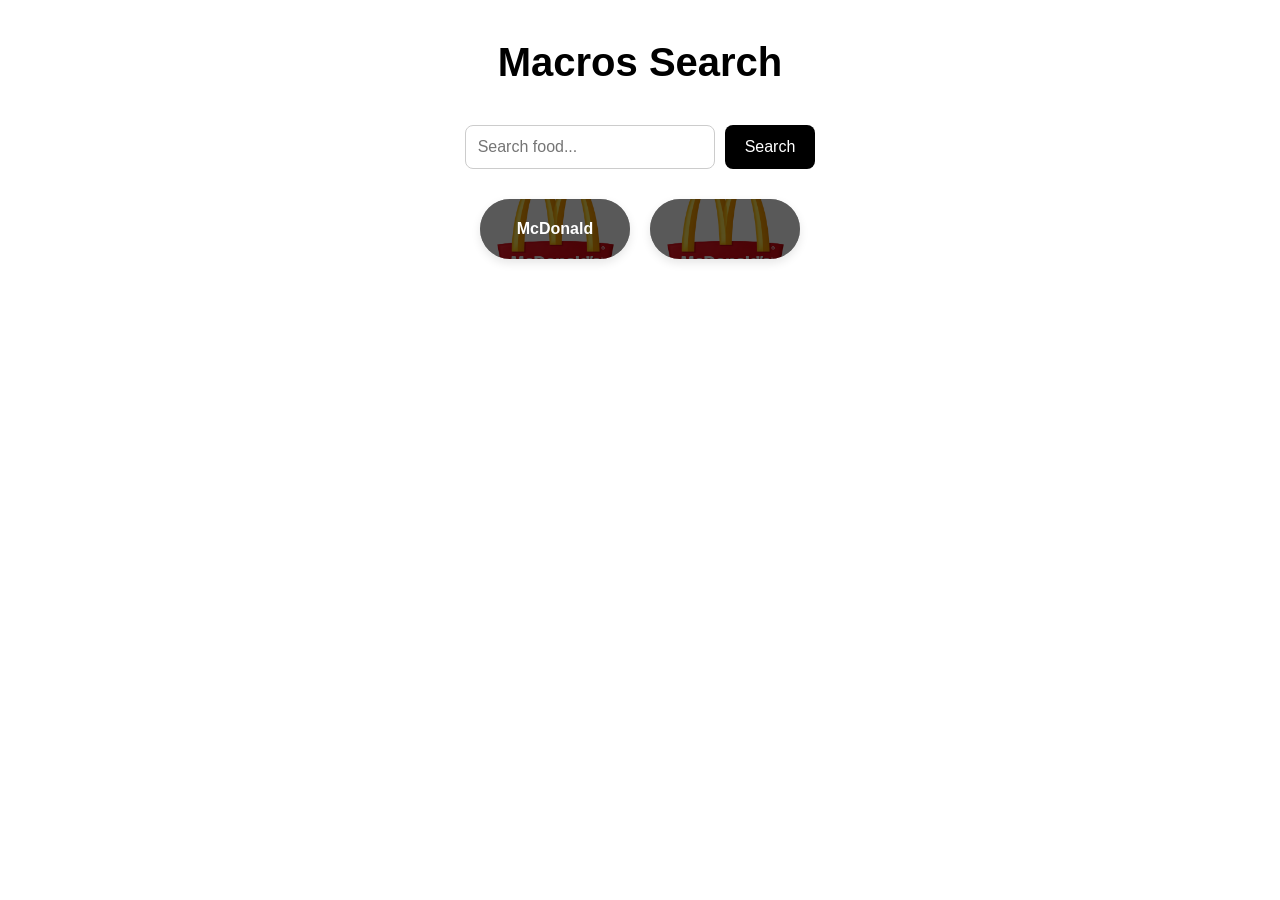
<file: index.html>
<!DOCTYPE html>
<html lang="en">
<head>
    <meta charset="UTF-8">
    <meta name="viewport" content="width=device-width, initial-scale=1.0">
    <title>Macros Search</title>
    <link rel="stylesheet" href="styler.css">
</head>
<body>

    <header>
        <h1>Macros Search</h1>
    </header>

    <main>
        <div class="search-container">
            <input type="text" placeholder="Search food...">
            <button>Search</button>
        </div>

        <!-- Bubble button below -->
        <div class="bubble-container">
            <button class="bubble-btn mcd" onclick="window.location.href='McDonald.html'"><span>McDonald</span></button>
            <button class="bubble-btn">KFC</button>
        </div>

    </main>

</body>
</html>
</file>
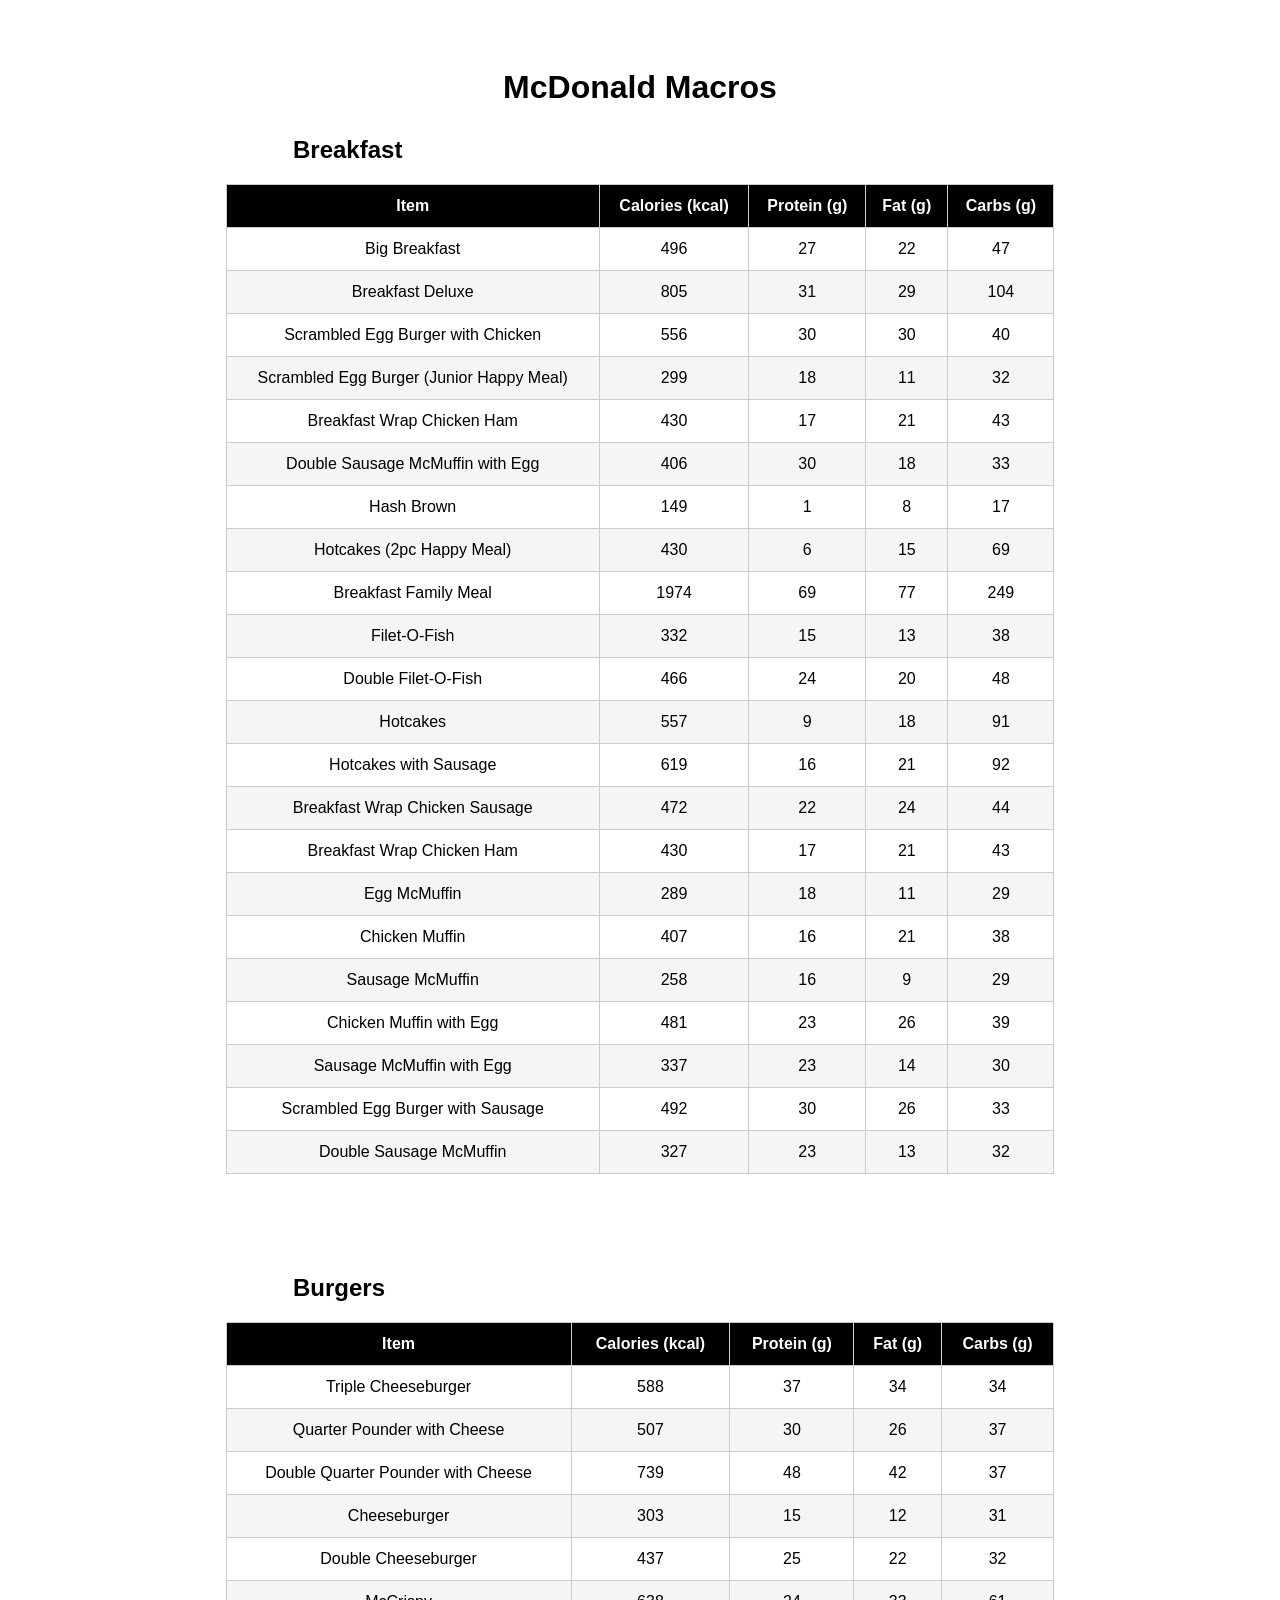
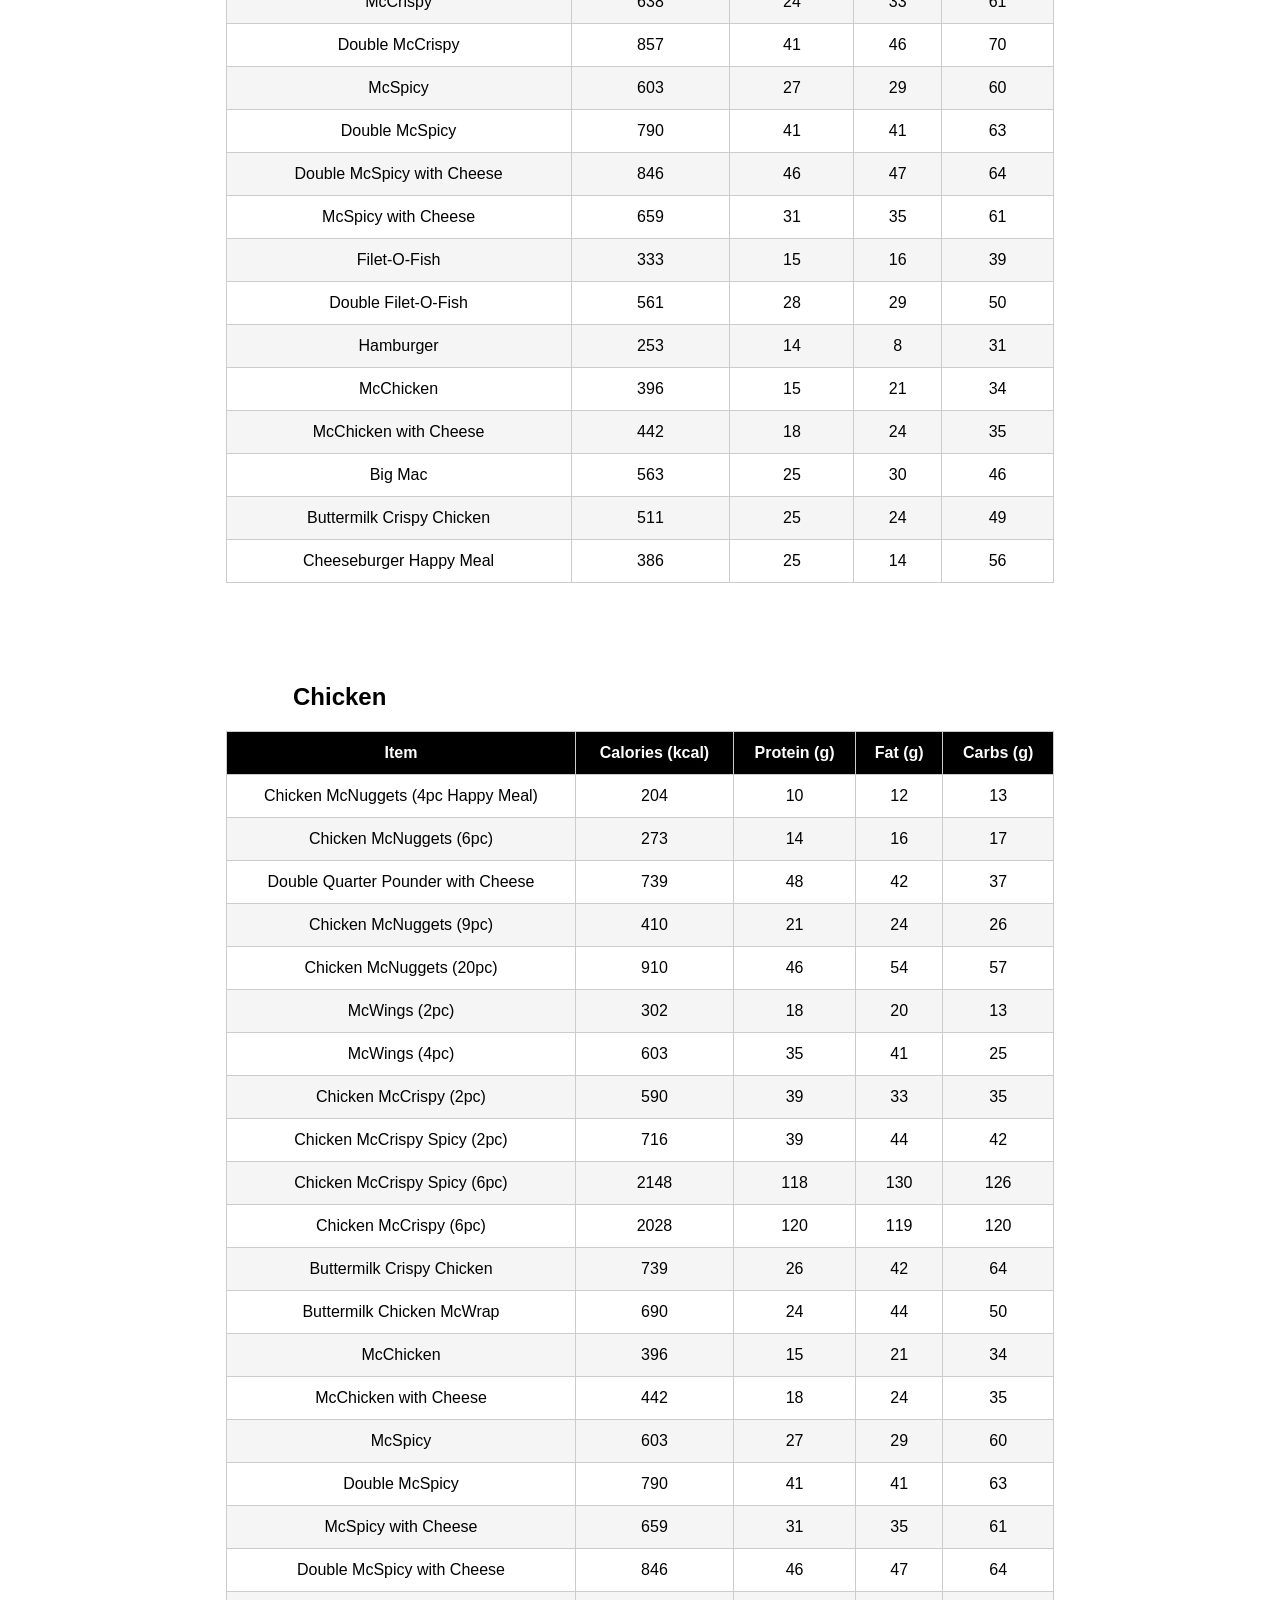
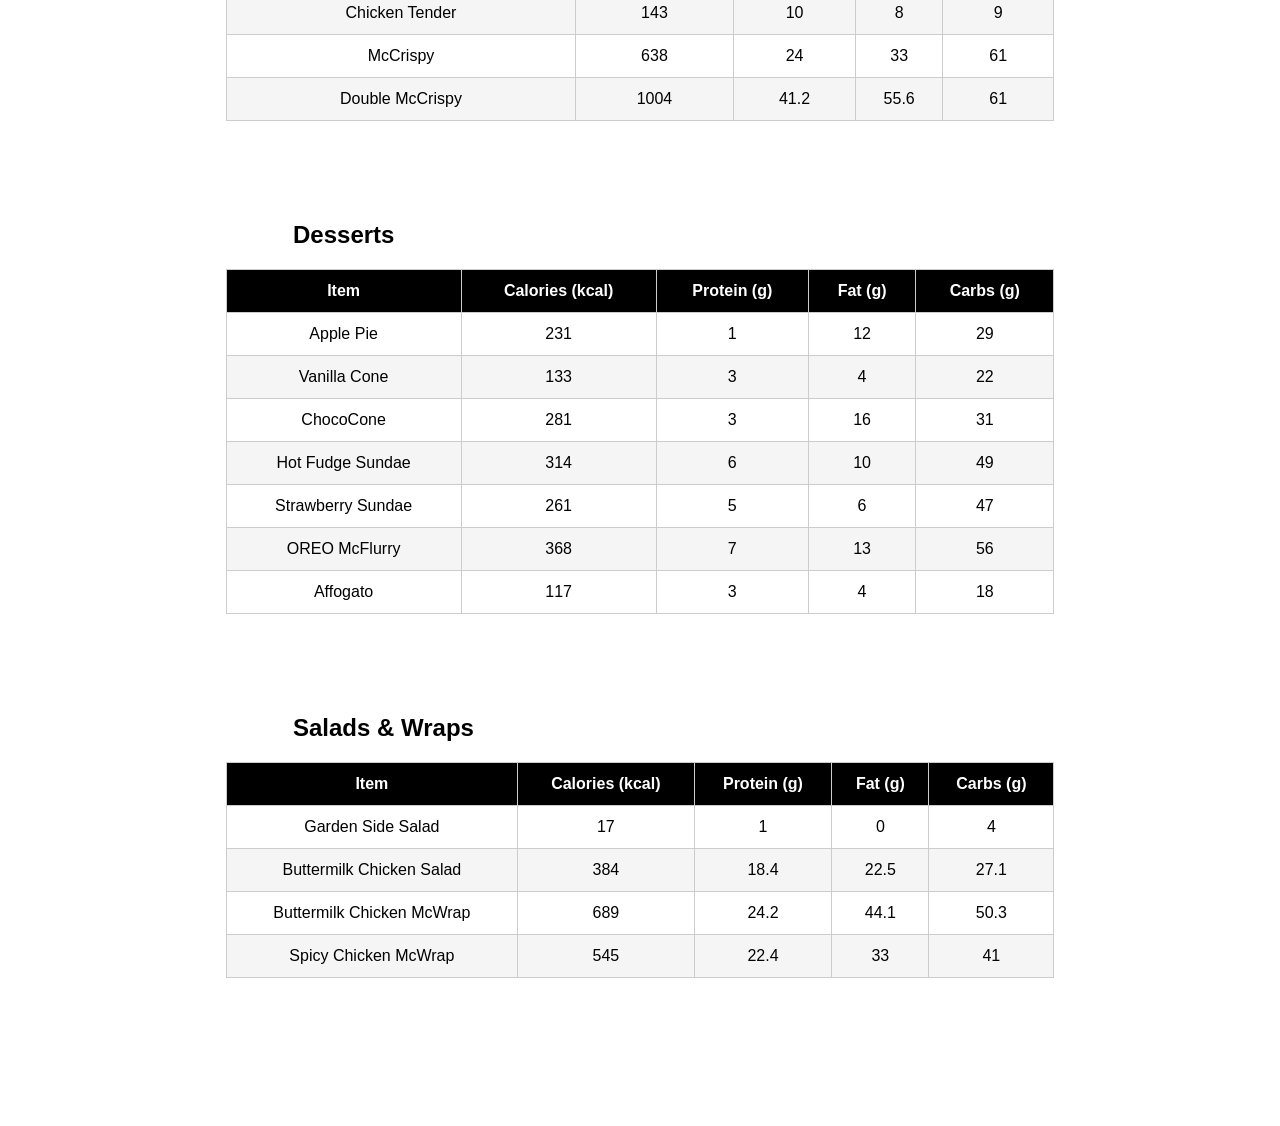
<file: McDonald.html>
<!DOCTYPE html>
<html lang="en">
<head>
    <meta charset="UTF-8">
    <title>McDonald Macros</title>
    <link rel="stylesheet" href="McDonald.css">
</head>

<body>

<h1>McDonald Macros</h1>

<div class="table-section">

<h2 class="table-header">Breakfast</h2>

<table>
<thead>
<tr>
<th>Item</th>
<th>Calories (kcal)</th>
<th>Protein (g)</th>
<th>Fat (g)</th>
<th>Carbs (g)</th>
</tr>
</thead>

<tbody>

<tr>
<td>Big Breakfast</td>
<td>496</td>
<td>27</td>
<td>22</td>
<td>47</td>
</tr>

<tr>
<td>Breakfast Deluxe</td>
<td>805</td>
<td>31</td>
<td>29</td>
<td>104</td>
</tr>

<tr>
<td>Scrambled Egg Burger with Chicken</td>
<td>556</td>
<td>30</td>
<td>30</td>
<td>40</td>
</tr>

<tr>
<td>Scrambled Egg Burger (Junior Happy Meal)</td>
<td>299</td>
<td>18</td>
<td>11</td>
<td>32</td>
</tr>

<tr>
<td>Breakfast Wrap Chicken Ham</td>
<td>430</td>
<td>17</td>
<td>21</td>
<td>43</td>
</tr>

<tr>
<td>Double Sausage McMuffin with Egg</td>
<td>406</td>
<td>30</td>
<td>18</td>
<td>33</td>
</tr>

<tr>
<td>Hash Brown</td>
<td>149</td>
<td>1</td>
<td>8</td>
<td>17</td>
</tr>

<tr>
<td>Hotcakes (2pc Happy Meal)</td>
<td>430</td>
<td>6</td>
<td>15</td>
<td>69</td>
</tr>

<tr>
<td>Breakfast Family Meal</td>
<td>1974</td>
<td>69</td>
<td>77</td>
<td>249</td>
</tr>

<tr>
<td>Filet-O-Fish</td>
<td>332</td>
<td>15</td>
<td>13</td>
<td>38</td>
</tr>

<tr>
<td>Double Filet-O-Fish</td>
<td>466</td>
<td>24</td>
<td>20</td>
<td>48</td>
</tr>

<tr>
<td>Hotcakes</td>
<td>557</td>
<td>9</td>
<td>18</td>
<td>91</td>
</tr>

<tr>
<td>Hotcakes with Sausage</td>
<td>619</td>
<td>16</td>
<td>21</td>
<td>92</td>
</tr>

<tr>
<td>Breakfast Wrap Chicken Sausage</td>
<td>472</td>
<td>22</td>
<td>24</td>
<td>44</td>
</tr>

<tr>
<td>Breakfast Wrap Chicken Ham</td>
<td>430</td>
<td>17</td>
<td>21</td>
<td>43</td>
</tr>

<tr>
<td>Egg McMuffin</td>
<td>289</td>
<td>18</td>
<td>11</td>
<td>29</td>
</tr>

<tr>
<td>Chicken Muffin</td>
<td>407</td>
<td>16</td>
<td>21</td>
<td>38</td>
</tr>

<tr>
<td>Sausage McMuffin</td>
<td>258</td>
<td>16</td>
<td>9</td>
<td>29</td>
</tr>

<tr>
<td>Chicken Muffin with Egg</td>
<td>481</td>
<td>23</td>
<td>26</td>
<td>39</td>
</tr>

<tr>
<td>Sausage McMuffin with Egg</td>
<td>337</td>
<td>23</td>
<td>14</td>
<td>30</td>
</tr>

<tr>
<td>Scrambled Egg Burger with Sausage</td>
<td>492</td>
<td>30</td>
<td>26</td>
<td>33</td>
</tr>

<tr>
<td>Double Sausage McMuffin</td>
<td>327</td>
<td>23</td>
<td>13</td>
<td>32</td>
</tr>

</tbody>
</table>

</div>


<div class="table-section">

<h2 class="table-header">Burgers</h2>

<table>

<thead>
<tr>
<th>Item</th>
<th>Calories (kcal)</th>
<th>Protein (g)</th>
<th>Fat (g)</th>
<th>Carbs (g)</th>
</tr>
</thead>

<tbody>

        <tr>
            <td>Triple Cheeseburger</td>
            <td>588</td>
            <td>37</td>
            <td>34</td>
            <td>34</td>
        </tr>

        <tr>
            <td>Quarter Pounder with Cheese</td>
            <td>507</td>
            <td>30</td>
            <td>26</td>
            <td>37</td>
        </tr>

        <tr>
            <td>Double Quarter Pounder with Cheese</td>
            <td>739</td>
            <td>48</td>
            <td>42</td>
            <td>37</td>
        </tr>

        <tr>
            <td>Cheeseburger</td>
            <td>303</td>
            <td>15</td>
            <td>12</td>
            <td>31</td>
        </tr>

        <tr>
            <td>Double Cheeseburger</td>
            <td>437</td>
            <td>25</td>
            <td>22</td>
            <td>32</td>
        </tr>

        <tr>
            <td>McCrispy</td>
            <td>638</td>
            <td>24</td>
            <td>33</td>
            <td>61</td>
        </tr>

        <tr>
            <td>Double McCrispy</td>
            <td>857</td>
            <td>41</td>
            <td>46</td>
            <td>70</td>
        </tr>

        <tr>
            <td>McSpicy</td>
            <td>603</td>
            <td>27</td>
            <td>29</td>
            <td>60</td>
        </tr>

        <tr>
            <td>Double McSpicy</td>
            <td>790</td>
            <td>41</td>
            <td>41</td>
            <td>63</td>
        </tr>

        <tr>
            <td>Double McSpicy with Cheese</td>
            <td>846</td>
            <td>46</td>
            <td>47</td>
            <td>64</td>
        </tr>

        <tr>
            <td>McSpicy with Cheese</td>
            <td>659</td>
            <td>31</td>
            <td>35</td>
            <td>61</td>
        </tr>

        <tr>
            <td>Filet-O-Fish</td>
            <td>333</td>
            <td>15</td>
            <td>16</td>
            <td>39</td>
        </tr>

        <tr>
            <td>Double Filet-O-Fish</td>
            <td>561</td>
            <td>28</td>
            <td>29</td>
            <td>50</td>
        </tr>

        <tr>
            <td>Hamburger</td>
            <td>253</td>
            <td>14</td>
            <td>8</td>
            <td>31</td>
        </tr>

        <tr>
            <td>McChicken</td>
            <td>396</td>
            <td>15</td>
            <td>21</td>
            <td>34</td>
        </tr>

        <tr>
            <td>McChicken with Cheese</td>
            <td>442</td>
            <td>18</td>
            <td>24</td>
            <td>35</td>
        </tr>

        <tr>
            <td>Big Mac</td>
            <td>563</td>
            <td>25</td>
            <td>30</td>
            <td>46</td>
        </tr>

        <tr>
            <td>Buttermilk Crispy Chicken</td>
            <td>511</td>
            <td>25</td>
            <td>24</td>
            <td>49</td>
        </tr>

        <tr>
            <td>Cheeseburger Happy Meal</td>
            <td>386</td>
            <td>25</td>
            <td>14</td>
            <td>56</td>
        </tr>
</tbody>
</table>
</div>

<div class="table-section">

<h2 class="table-header">Chicken</h2>

<table>

<thead>
<tr>
<th>Item</th>
<th>Calories (kcal)</th>
<th>Protein (g)</th>
<th>Fat (g)</th>
<th>Carbs (g)</th>
</tr>
</thead>

<tbody>

        <tr>
            <td>Chicken McNuggets (4pc Happy Meal)</td>
            <td>204</td>
            <td>10</td>
            <td>12</td>
            <td>13</td>
        </tr>

        <tr>
            <td>Chicken McNuggets (6pc)</td>
            <td>273</td>
            <td>14</td>
            <td>16</td>
            <td>17</td>
        </tr>

        <tr>
            <td>Double Quarter Pounder with Cheese</td>
            <td>739</td>
            <td>48</td>
            <td>42</td>
            <td>37</td>
        </tr>

        <tr>
            <td>Chicken McNuggets (9pc)</td>
            <td>410</td>
            <td>21</td>
            <td>24</td>
            <td>26</td>
        </tr>

        <tr>
            <td>Chicken McNuggets (20pc)</td>
            <td>910</td>
            <td>46</td>
            <td>54</td>
            <td>57</td>
        </tr>


        <tr>
            <td>McWings (2pc)</td>
            <td>302</td>
            <td>18</td>
            <td>20</td>
            <td>13</td>
        </tr>

        <tr>
            <td>McWings (4pc)</td>
            <td>603</td>
            <td>35</td>
            <td>41</td>
            <td>25</td>
        </tr>

        <tr>
            <td>Chicken McCrispy (2pc)</td>
            <td>590</td>
            <td>39</td>
            <td>33</td>
            <td>35</td>
        </tr>

        <tr>
            <td>Chicken McCrispy Spicy (2pc)</td>
            <td>716</td>
            <td>39</td>
            <td>44</td>
            <td>42</td>
        </tr>

        <tr>
            <td>Chicken McCrispy Spicy (6pc)</td>
            <td>2148</td>
            <td>118</td>
            <td>130</td>
            <td>126</td>
        </tr>

        <tr>
            <td>Chicken McCrispy (6pc)</td>
            <td>2028</td>
            <td>120</td>
            <td>119</td>
            <td>120</td>
        </tr>

        <tr>
            <td>Buttermilk Crispy Chicken</td>
            <td>739</td>
            <td>26</td>
            <td>42</td>
            <td>64</td>
        </tr>

        <tr>
            <td>Buttermilk Chicken McWrap</td>
            <td>690</td>
            <td>24</td>
            <td>44</td>
            <td>50</td>
        </tr>


        <tr>
            <td>McChicken</td>
            <td>396</td>
            <td>15</td>
            <td>21</td>
            <td>34</td>
        </tr>

        <tr>
            <td>McChicken with Cheese</td>
            <td>442</td>
            <td>18</td>
            <td>24</td>
            <td>35</td>
        </tr>

        <tr>
            <td>McSpicy</td>
            <td>603</td>
            <td>27</td>
            <td>29</td>
            <td>60</td>
        </tr>

        <tr>
            <td>Double McSpicy</td>
            <td>790</td>
            <td>41</td>
            <td>41</td>
            <td>63</td>
        </tr>

        <tr>
            <td>McSpicy with Cheese</td>
            <td>659</td>
            <td>31</td>
            <td>35</td>
            <td>61</td>
        </tr>

        <tr>
            <td>Double McSpicy with Cheese</td>
            <td>846</td>
            <td>46</td>
            <td>47</td>
            <td>64</td>
        </tr>

        <tr>
            <td>Chicken Tender</td>
            <td>143</td>
            <td>10</td>
            <td>8</td>
            <td>9</td>
        </tr>

        <tr>
            <td>McCrispy</td>
            <td>638</td>
            <td>24</td>
            <td>33</td>
            <td>61</td>
        </tr>

        <tr>
            <td>Double McCrispy</td>
            <td>1004</td>
            <td>41.2</td>
            <td>55.6</td>
            <td>61</td>
        </tr>

</tbody>

</table>

</div>
<div class="table-section">

<h2 class="table-header">Desserts</h2>

<table>

<thead>
<tr>
<th>Item</th>
<th>Calories (kcal)</th>
<th>Protein (g)</th>
<th>Fat (g)</th>
<th>Carbs (g)</th>
</tr>
</thead>

<tbody>

        <tr>
            <td>Apple Pie</td>
            <td>231</td>
            <td>1</td>
            <td>12</td>
            <td>29</td>
        </tr>

        <tr>
            <td>Vanilla Cone</td>
            <td>133</td>
            <td>3</td>
            <td>4</td>
            <td>22</td>
        </tr>

        <tr>
            <td>ChocoCone</td>
            <td>281</td>
            <td>3</td>
            <td>16</td>
            <td>31</td>
        </tr>

        <tr>
            <td>Hot Fudge Sundae</td>
            <td>314</td>
            <td>6</td>
            <td>10</td>
            <td>49</td>
        </tr>

        <tr>
            <td>Strawberry Sundae</td>
            <td>261</td>
            <td>5</td>
            <td>6</td>
            <td>47</td>
        </tr>


        <tr>
            <td>OREO McFlurry</td>
            <td>368</td>
            <td>7</td>
            <td>13</td>
            <td>56</td>
        </tr>

        <tr>
            <td>Affogato</td>
            <td>117</td>
            <td>3</td>
            <td>4</td>
            <td>18</td>
        </tr>

    </tbody>

</table>

</div>

<div class="table-section">

<h2 class="table-header">Salads & Wraps</h2>

<table>

<thead>
<tr>
<th>Item</th>
<th>Calories (kcal)</th>
<th>Protein (g)</th>
<th>Fat (g)</th>
<th>Carbs (g)</th>
</tr>
</thead>

<tbody>

        <tr>
            <td>Garden Side Salad</td>
            <td>17</td>
            <td>1</td>
            <td>0</td>
            <td>4</td>
        </tr>

        <tr>
            <td>Buttermilk Chicken Salad</td>
            <td>384</td>
            <td>18.4</td>
            <td>22.5</td>
            <td>27.1</td>
        </tr>

        <tr>
            <td>Buttermilk Chicken McWrap</td>
            <td>689</td>
            <td>24.2</td>
            <td>44.1</td>
            <td>50.3</td>
        </tr>

        <tr>
            <td>Spicy Chicken McWrap</td>
            <td>545</td>
            <td>22.4</td>
            <td>33</td>
            <td>41</td>
        </tr>
    </tbody>

</table>

</div>
</body>
</html>
</file>
<file: styler.css>
/* Reset default spacing */
* {
    margin: 0;
    padding: 0;
    box-sizing: border-box;
}

/* White background */
body {
    font-family: Arial, sans-serif;
    background-color: #ffffff;
    color: #000000;
    text-align: center;
    padding: 40px 20px;
}

/* Title styling */
h1 {
    font-size: 2.5rem;
    margin-bottom: 40px;
}

/* Search box layout */
.search-container {
    display: flex;
    justify-content: center;
    gap: 10px;
    flex-wrap: wrap; /* makes it mobile friendly */
}

/* Input styling */
input {
    padding: 12px;
    width: 250px;
    border: 1px solid #ccc;
    border-radius: 8px;
    font-size: 1rem;
}

/* Button styling */
button {
    padding: 12px 20px;
    border: none;
    border-radius: 8px;
    background-color: black;
    color: white;
    cursor: pointer;
    font-size: 1rem;
}

/* Button hover effect */
button:hover {
    opacity: 0.8;
}

/* Mobile responsiveness */
@media (max-width: 600px) {
    h1 {
        font-size: 2rem;
    }

    input {
        width: 100%;
    }

    .bubble-btn {
        width: 120px;
        height: 50px;
        font-size: 0.9rem;
    }
}

/* Space below search */
.bubble-container {
    margin-top: 30px;
    display: flex;
    justify-content: center;
    gap: 20px;
}

/* Bubble button style */
.bubble-btn {
    width: 150px;
    height: 60px;
    border-radius: 50px;
    border: none;
    font-size: 1rem;
    font-weight: bold;
    color: black;
    cursor: pointer;
    transition: all 0.3s ease;

    position: relative;
    overflow: hidden;

    display: flex;
    align-items: center;
    justify-content: center;

    box-shadow: 0 4px 10px rgba(0, 0, 0, 0.1);
}

/* McDonald background image */
.bubble-btn::before {
    content: "";
    position: absolute;
    inset: 0;
    background-image: url("Picture/McDonald_Logo.png");
    background-size: cover;
    background-position: center;
    opacity: 0.35; /* controls transparency */
}

/* Keep text above the image */
.bubble-btn span {
    position: relative;
    z-index: 1;
    color: #ffffff;
}

/* Bubble hover effect */
.bubble-btn:hover {
    transform: scale(1.05);
}
</file>
<file: McDonald.css>
/* Page styling */
body {
    font-family: Arial, sans-serif;
    background-color: white;
    text-align: center;
    padding: 40px;
}

/* Title */
h1 {
    margin-bottom: 30px;
}

/* Table styling */
table {
    margin: auto;
    border-collapse: collapse;
    width: 70%;
}

/* Table cells */
th, td {
    border: 1px solid #ccc;
    padding: 12px;
    text-align: center;
}

/* Header row */
th {
    background-color: black;
    color: white;
}

/* Zebra stripes */
tr:nth-child(even) {
    background-color: #f5f5f5;
}



/* Small header above table */
.table-header {
    text-align: left;
    margin-left: 245px;
    /* font-size: 1.2rem;
    margin-bottom: 10px; */
}

.table-section {
    margin-bottom: 100px;
}
</file>
